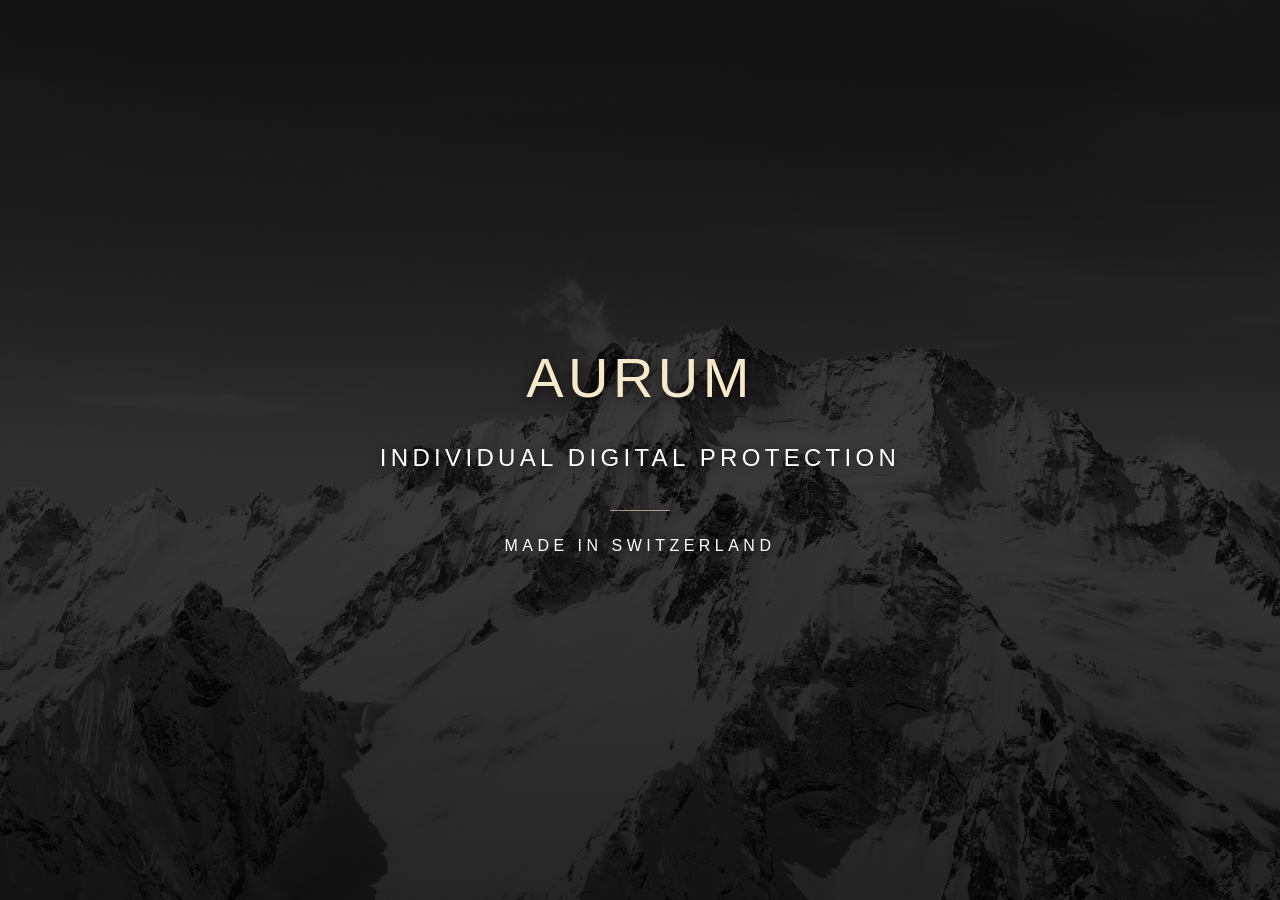
<file: index.html>
<!DOCTYPE html>
<html lang="en">
<head>
  <meta charset="UTF-8">
  <meta name="viewport" content="width=device-width, initial-scale=1.0">
  <title>Aurum</title>
  <link rel="stylesheet" href="css/aurum.css">
</head>
<body>
  <div class="overlay"></div>
  <div class="content">
    <h1>Aurum</h1>
    <h2>Individual Digital Protection</h2>
    <div class="divider"></div>
    <h3>Made in Switzerland</h3>
  </div>
</body>
</html>
</file>
<file: css/aurum.css>
@import url('https://fonts.googleapis.com/css?family=Arsenal:300,400');

  *, *::before, *::after {
    box-sizing: border-box;
    margin: 0;
    padding: 0;
  }

  body, html {
    height: 100%;
    width: 100%;
    overflow-x: hidden;
  }

  body {
    margin: 0;
    -webkit-perspective: 1000;
    font-family: 'IBM Plex Sans', sans-serif;
    background: #0a0a0a;
    display: flex;
    align-items: center;
    justify-content: center;
    min-height: 100vh;
  }

  body::before {
    content: '';
    position: fixed;
    inset: 0;
    background-image: url('../images/swissalps.jpg');
    background-size: cover;
    background-position: center;
    background-repeat: no-repeat;
    background-attachment: fixed;
    opacity: 0.3;
    z-index: -1;
  }



  /*---------------------------------------
     TYPOGRAPHY
  -----------------------------------------*/

  h1,h2,h3,h4,h5,h6 {
    font-weight: 300;
    line-height: inherit;
  }

  h1 {
    font-size: clamp(2rem, 5vw, 3.5rem);
    font-weight: 400;
    letter-spacing: 0.08em;
    text-transform: uppercase;
    color: #f5e9c9;
    text-shadow: 0 2px 12px rgba(0, 0, 0, 0.6);
    margin-bottom: 0.6em;
  }

  h2 {
    font-size: clamp(1rem, 2.5vw, 1.5rem);
    font-weight: 300;
    letter-spacing: 0.18em;
    text-transform: uppercase;
    color: #ffffff;
    text-shadow: 0 1px 8px rgba(0, 0, 0, 0.5);
    margin-bottom: 1.6em;
  }

  h3 {
    font-size: clamp(0.75rem, 1.8vw, 1rem);
    font-weight: 300;
    letter-spacing: 0.28em;
    text-transform: uppercase;
    color: #ffffff;
    text-shadow: 0 1px 6px rgba(0, 0, 0, 0.5);
  }

  h4 {
    color: #000000;
    font-weight: 310;
    font-size: 1.2em;
  }

  p {
    color: #d4d4d4;
    font-size: 14px;
    font-weight: normal;
    line-height: 24px;
  }



  /*---------------------------------------
     GENERAL
  -----------------------------------------*/

  html{
    -webkit-font-smoothing: antialiased;
  }

  a {
    color: #ffffff;
    text-decoration: none !important;
  }

  a,
  input, button,
  .form-control {
    -webkit-transition: 0.5s;
    transition: 0.5s;
  }

  a:hover, a:active, a:focus {
    color: #e8e8e8;
    outline: none;
  }

  ::-webkit-scrollbar{
    width: 8px;
    height: 8px;
  }

  ::-webkit-scrollbar-thumb {
    cursor: pointer;
    background: #202020;
  }

  .overlay {
    position: fixed;
    inset: 0;
    background: linear-gradient(
      to bottom,
      rgba(0, 0, 0, 0.45) 0%,
      rgba(0, 0, 0, 0.30) 50%,
      rgba(0, 0, 0, 0.55) 100%
    );
  }

  .content {
    position: relative;
    z-index: 1;
    text-align: center;
    color: #ffffff;
    padding: 2rem;
    max-width: 700px;
  }

  .divider {
    width: 60px;
    height: 1px;
    background: rgba(245, 233, 201, 0.6);
    margin: 0 auto 1.6em;
  }

  .grid {
    position: fixed;
    width: 100%;
    height: 100%;
    z-index: 1;
  }

  .grid-line {
    height: 300vh;
    border-right: 1px solid rgba(255,255,255,0.02);
  }

  .google-map iframe {
    border: 0;
    margin-top: 20px;
  }

  .subscribe-form {
    position: relative;
  }

  .subscribe-form .form-control {
    background: #ffffff;
    box-shadow: none;
    border: 0;
    border-radius: 50px;
    width: 340px;
    height: 45px;
    padding: 6px 30px;
  }

  .subscribe-form button[type="submit"] {
    background: transparent;
    border: 0;
    outline: none;
  }

  .subscribe-form .fa {
    cursor: pointer;
    position: absolute;
    top: 12px;
    right: 12px;
    color: #d2b48c;
    font-size: 20px;
  }



  /*---------------------------------------
       PRE LOADER
  -----------------------------------------*/

  .preloader {
    position: fixed;
    top: 0;
    left: 0;
    width: 100%;
    height: 100%;
    z-index: 99999;
    display: flex;
    flex-flow: row nowrap;
    justify-content: center;
    align-items: center;
    background: none repeat scroll 0 0 #ffffff;
  }

  .spinner {
    border: 1px solid transparent;
    border-radius: 3px;
    position: relative;
  }

  .spinner:before {
    content: '';
    box-sizing: border-box;
    position: absolute;
    top: 50%;
    left: 50%;
    width: 45px;
    height: 45px;
    margin-top: -10px;
    margin-left: -10px;
    border-radius: 50%;
    border: 1px solid #575757;
    border-top-color: #ffffff;
    animation: spinner .9s linear infinite;
  }

  @-webkit-@keyframes spinner {
    to {transform: rotate(360deg);}
  }

  @keyframes spinner {
    to {transform: rotate(360deg);}
  }


  /*---------------------------------------
      MENU
  -----------------------------------------*/

  .menu, .menu-bg, .menu-burger {
    position: fixed;
    z-index: 222;
    width: 50px;
    height: 50px;
    line-height: 30px;
    font-size: 25px;
    text-align: center;
    border-radius: 100%;
    right: 25px;
    top: 25px;
  }

  .menu-bg {
    background: #101010;
    pointer-events: none;
    transition: .3s;
    right: 50px;
    top: 50px;
    transform: translate3d(50%, -50%, 0);
    transform-origin: center center;
  }

  .menu-bg.fs {
    transform: translate3d(50%, -50%, 0);
    width: 500vw;
    height: 500vw;
  }

  .menu-burger {
    color: #ffffff;
    padding-top: 11px;
    -webkit-user-select: none;
    cursor: pointer;
    transition: .4s;
    transform-origin: center;
    z-index: 9999;
  }

  .menu-burger.fs {
    transform: rotate(-180deg) translateY(5px);
  }

  .menu-items {
    display: flex;
    flex-direction: column;
    justify-content: center;
    align-content: center;
    position: absolute;
    z-index: 9999;
    width: 100%;
    height: 100%;
    opacity: 0;
    transition: .4s;
    margin-top: 50px;
    transform: translateY(-200%);
    pointer-events: none;
  }

  .menu-items ul.menu {
    position: relative;
    width: 100%;
    height: 100%;
    text-align: left;
    top: 10px;
  }

  .menu-items ul.menu li {
    display: block;
    list-style: none;
    transition: 1s;
    opacity: 0;
    margin: 5px 0;
  }

  .menu-items ul.menu li a {
    color: #ffffff;
    font-size: 18px;
    position: relative;
  }

  .menu-items ul.menu li a:after {
    content: "";
    width: 0;
    height: 2px;
    border-radius: 50px;
    position: absolute;
    bottom: 13px;
    transition: 0.5s;
    margin: 0 auto;
    display: block;
    right: 0;
    left: 0;
  }

  .menu-items ul.menu li a:hover:after {
    content: "";
    background: #d2b48c;
    width: 100%;
  }

  .menu-items.fs {
    transform: translateY(0);
    pointer-events: auto;
    opacity: 1;
  }

  .menu-items.fs ul li {
    opacity: 1;
  }

  address p {
    color: #f9f9f9;
  }



  /*---------------------------------------
      HOME
  -----------------------------------------*/

  #home {
    display: -webkit-box;
    display: -webkit-flex;
    display: -ms-flexbox;
    display: flex;
    -webkit-box-align: center;
    -webkit-align-items: center;
    -ms-flex-align: center;
    align-items: center;
    text-align: center;
    position: relative;
  }

  #home .container {
    width: 100%;
  }

  .home-info {
    display: flex;
    flex-direction: column;
    justify-content: center;
    align-items: center;
    position: relative;
    z-index: 2;
    width: 100%;
    height: 100vh;
  }

  .countdown {
    text-align: center;
    margin: 50px 0;
    padding: 0;
  }

  .countdown li {
    color: #ffffff;
    list-style: none;
    display: inline-block;
    margin: 0 20px;
  }

  .countdown span {
    font-size: 25px;
  }

  .countdown h3 {
    font-size: 14px;
    text-transform: uppercase;
    margin: 10px 0;
  }



  /*---------------------------------------
     SOCIAL ICON
  -----------------------------------------*/

  .social-icon {
    position: relative;
    padding: 0;
    margin: 30px 0 0 0;
    text-align: center;
  }

  .social-icon .line {
    background: #ffffff;
    width: 50px;
    height: 2px;
    margin-right: 10px;
    position: relative;
    bottom: 5px;
  }

  .social-icon li {
    display: inline-block;
    list-style: none;
  }

  .social-icon li a {
    border-radius: 50px;
    color: #ffffff;
    font-size: 15px;
    width: 35px;
    height: 35px;
    line-height: 35px;
    text-decoration: none;
    text-align: center;
    position: relative;
    margin: 5px 5px 5px 0;
  }

  .social-icon li a:hover {
    background: #d2b48c;
    color: #ffffff;
  }



  /*---------------------------------------
     RESPONSIVE STYLES
  -----------------------------------------*/

  @media screen and (max-width: 480px) {

    .home-info {
      padding: 0 1em 0 1em;
    }

    .countdown li {
      margin: 0 12px;
    }

    address {
      margin-top: 50px;
    }
  }

  @media screen and (max-width: 360px) {

    h1 {
      font-size: 1.50em;
    }

    .menu-items {
      margin: 100px 0;
    }

    .countdown span {
      font-size: 20px;
    }

    .countdown h3 {
      font-size: 12px;
    }
  }
</file>
